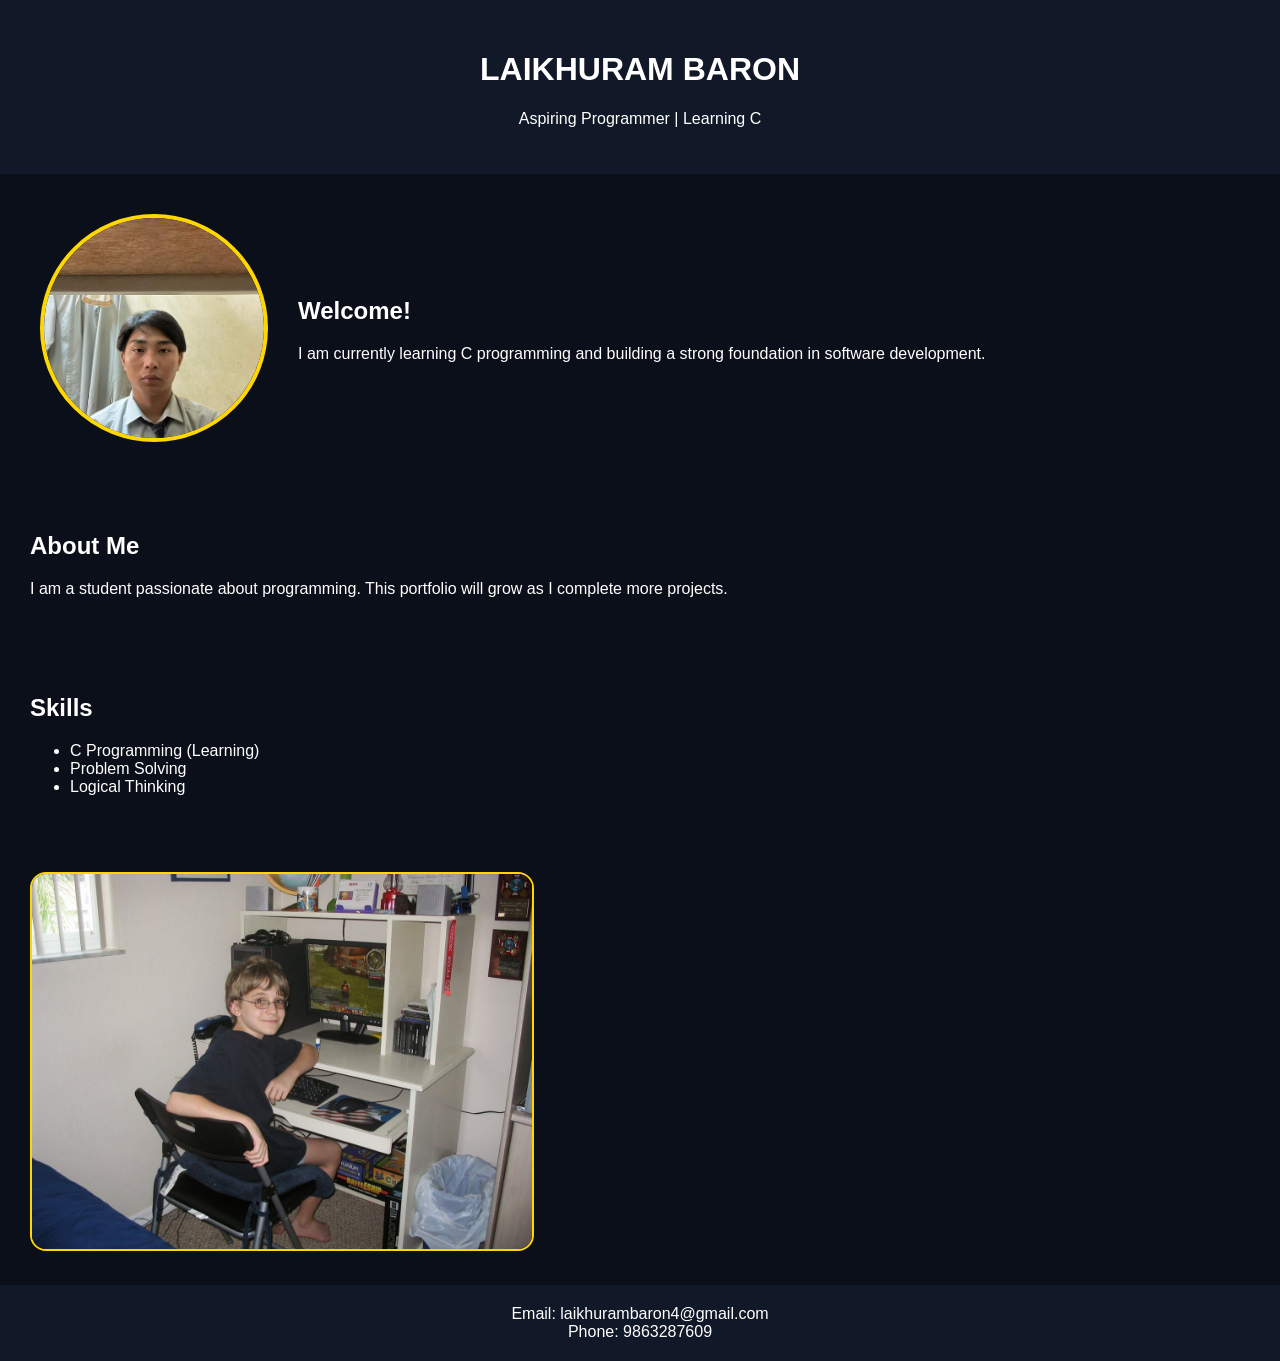
<file: index.html>
<!DOCTYPE html><html><head><meta charset='UTF-8'><meta name='viewport' content='width=device-width,initial-scale=1'>
<link rel='stylesheet' href='style.css'><title>LAIKHURAM BARON</title></head>
<body>
<header><h1>LAIKHURAM BARON</h1><p>Aspiring Programmer | Learning C</p></header>
<section class='hero'>
<img src='profile.jpg' class='profile'>
<div><h2>Welcome!</h2><p>I am currently learning C programming and building a strong foundation in software development.</p></div>
</section>
<section><h2>About Me</h2><p>I am a student passionate about programming. This portfolio will grow as I complete more projects.</p></section>
<section><h2>Skills</h2><ul><li>C Programming (Learning)</li><li>Problem Solving</li><li>Logical Thinking</li></ul></section>
<section><img src='style-photo.jpg' class='style'></section>
<footer>Email: laikhurambaron4@gmail.com<br>Phone: 9863287609</footer>
</body></html>
</file>
<file: style.css>
body{margin:0;font-family:Arial;background:#0b0f19;color:white}header{padding:30px;background:#111827;text-align:center}
.hero{display:flex;gap:30px;align-items:center;padding:40px;flex-wrap:wrap}.profile{width:220px;height:220px;border-radius:50%;object-fit:cover;border:4px solid gold}
.style{max-width:500px;width:100%;border-radius:16px;border:2px solid gold}section{padding:30px}footer{padding:20px;text-align:center;background:#111827}
</file>
